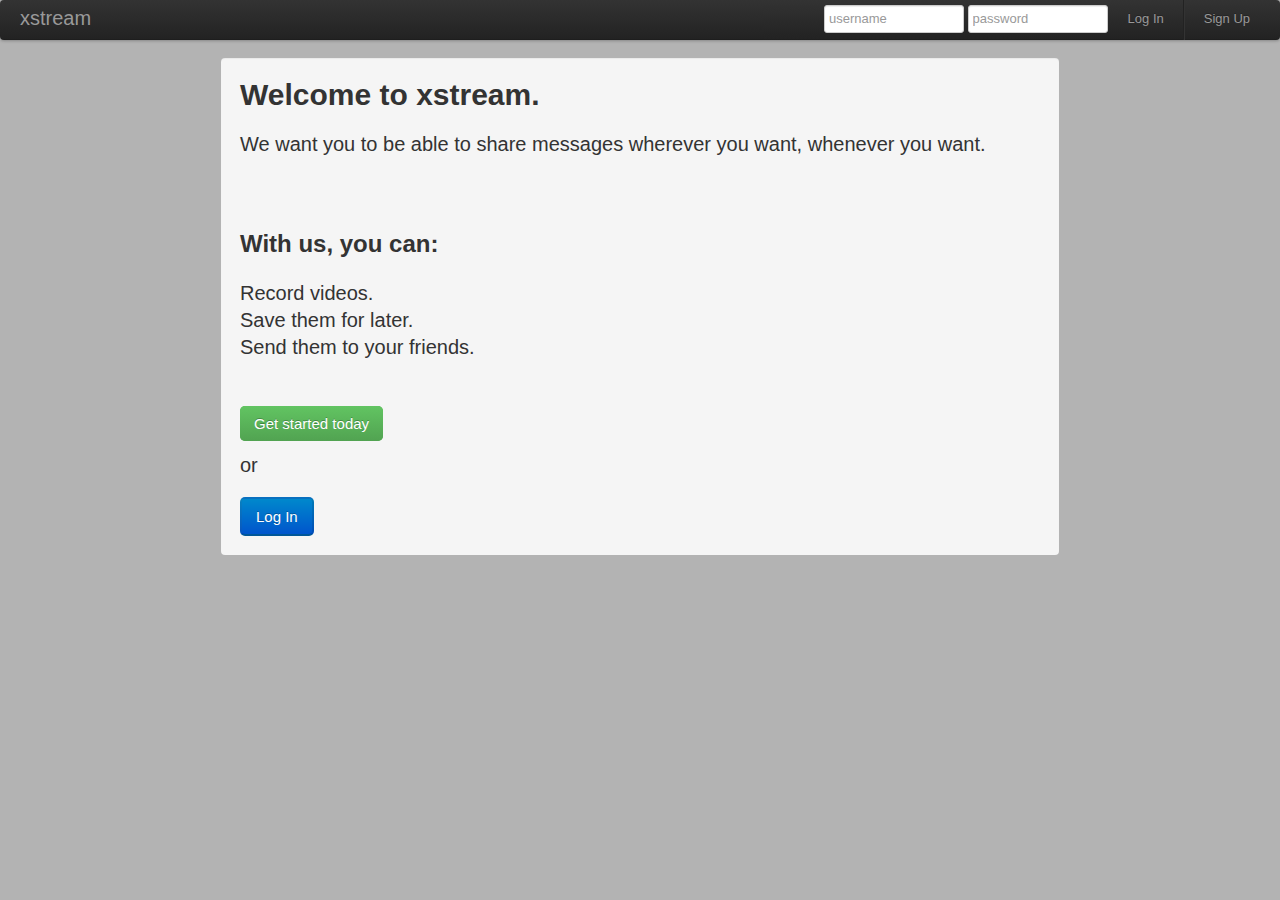
<file: index.html>
<!DOCTYPE html>
<html>
<head>
<title>Hacks</title>
<meta name="viewport" content="width=device-width, initial-scale=1.0">
<meta name="description" content="">
<meta name="author" content="">

<?
	require_once('global_lib.php');
?>

<link rel="stylesheet" type="text/css" href="./bootstrap/css/bootstrap.css">
<link rel="stylesheet" type="text/css" href="./css/style.css">

<script src="jquery.min.js" type="text/javascript"></script>
<script type="text/javascript" src="./bootstrap/js/bootstrap.js"></script>
<script src="./jQuery-webcam/jquery.webcam.js" type="text/javascript"></script>
<script type="text/javascript">
	$('#SignUp_Modal').modal('hide');
</script>

<script type="text/javascript">
	function post_to_url(path, params, method) {
    method = method || "post"; // Set method to post by default, if not specified.

    // The rest of this code assumes you are not using a library.
    // It can be made less wordy if you use one.
    var form = document.createElement("form");
    form.setAttribute("method", method);
    form.setAttribute("action", path);

    for(var key in params) {
        if(params.hasOwnProperty(key)) {
            var hiddenField = document.createElement("input");
            hiddenField.setAttribute("type", "hidden");
            hiddenField.setAttribute("name", key);
            hiddenField.setAttribute("value", params[key]);

            form.appendChild(hiddenField);
         }
    }

    document.body.appendChild(form);
    form.submit();
	}


	function signup() {
		var params = new Object;
		params['username'] = $('#username').val();
		params['pass'] = $('#pass').val();
		params['rpass'] = $('#rpass').val();
		params['name'] = $('#name').val();
		params['email'] = $('#email').val();

		post_to_url("signup.php", params, "post");

		return true;
	}

	function login() {
		document.getElementById('login_form').submit();
	}

	function key_login(e) {
		var unicode=e.keyCode? e.keyCode : e.charCode;
		if(unicode == 13) {
			login();
		}
		else {
			return false;
		}
	}

	function key_signup(e) {
		var unicode=e.keyCode? e.keyCode : e.charCode;
		if(unicode == 13) {
			signup();
		}
		else {
			return false;
		}
	}
</script>
<script src="http://staging.tokbox.com/v0.91/js/TB.min.js"></script>
 
<script type="text/javascript">
  var apiKey = '17004581';
  var sessionId = '14685d1ac5907f4a2814fed28294d3f797f34955';
  var token = 'devtoken';           

  TB.setLogLevel(TB.DEBUG); // Set this for helpful debugging messages in console

  var session = TB.initSession(sessionId);      
  session.addEventListener('sessionConnected', sessionConnectedHandler);
  session.addEventListener('streamCreated', streamCreatedHandler);
  session.connect(apiKey, token);

  var publisher;
 
  function sessionConnectedHandler(event) {
      publisher = TB.initPublisher(apiKey, 'camera');
      session.publish(publisher);
       
      // Subscribe to streams that were in the session when we connected
      subscribeToStreams(event.streams);
    }
     
    function streamCreatedHandler(event) {
      // Subscribe to any new streams that are created
      subscribeToStreams(event.streams);
    }
     
    function subscribeToStreams(streams) {
      for (var i = 0; i < streams.length; i++) {
        // Make sure we don't subscribe to ourself
        if (streams[i].connection.connectionId == session.connection.connectionId) {
          return;
        }
 
        // Create the div to put the subscriber element in to
        var div = document.createElement('div');
        div.setAttribute('id', 'stream' + streams[i].streamId);
        document.body.appendChild(div);
                           
        // Subscribe to the stream
        var subscribeProps = {height:240, width:320};
        session.subscribe(streams[i], div.id);
      }
    }  
</script>
<script type="text/javascript">
		function login_cursor(elemId) {
			//confirm(elemId);
			document.getElementById(elemId).focus();
		}
	</script>
</head>

<body>
<div class="navbar">
	<div class="navbar-inner">
		<div class="container">
			<a class="brand" href="#">
				xstream
			</a>

			<ul class="nav pull-right">
				<li class=""><a data-toggle="modal" href="#Login_Modal" onClick="return login();">Log In</a></li>					
				<li class="divider-vertical"></li>
				<li class=""><a data-toggle="modal" href="#SignUp_Modal">Sign Up</a></li>						
			</ul>

			<form id="login_form" class="navbar-form pull-right" action="login.php" method="post">
			  <input type="text" name="username" class="span2" placeholder="username" id="login_username">
			  <input type="password" name="pass" class="span2" placeholder="password" onkeyup="return key_login(event);">
			</form>
		</div>
	</div>
</div>



<div class="well" style="width:800px; margin-left: auto; margin-right: auto;border: 0px solid;">
	<h1 align="">Welcome to xstream.</h1><br />
	<div class="lead">We want you to be able to share messages wherever you want, whenever you want.</div>
	
	<div class="bullets">
		<h2>With us, you can:</h2><br />
			<div class="lead">
				Record videos.<br />
				Save them for later.<br />
				Send them to your friends.<br />
			</div>	
	</div>
	
	<br /><br />
	<div class="get-started">
		<a class="btn-large btn-success" data-toggle="modal" href="#SignUp_Modal">Get started today</a><br /><br />
		<div class="lead">or</div>
		<button class="btn-large btn-primary" onclick="login_cursor('login_username');">Log In</button>
	</div>
</div>


<div class="modal hide fade" id="SignUp_Modal">
  <div class="modal-header">
    <button type="button" class="close" data-dismiss="modal">x</button>
    <h3>Sign Up</h3>
  </div>
  <div class="modal-body">
  	<label>User Name: </label>
    <input type="text" id="username" class="input-xlarge"></input>

    <label>Password: </label>
    <input type="password" id="pass" class="input-xlarge"></input>

    <label>Repeat Password: </label>
    <input type="password" id="rpass" class="input-xlarge"></input>

    <label>Name: </label>
    <input type="text" id="name" class="input-xlarge"></input>

    <label>Email: </label>
    <input type="text" id="email" class="input-xlarge" onkeyup="return key_signup(event);"></input>
  </div>
  <div class="modal-footer">
    <a href="#" class="btn" data-dismiss="modal">Close</a>
    <a href="#" class="btn btn-primary" onClick="return signup(event);">Submit</a>
  </div>
</div>

</body>

</html>
</file>
<file: css/style.css>
div#camera_panel {
	background-color: #222222;
	padding: 10px 0px 10px 0px;

	-webkit-border-radius: 3px 3px 0px 0px;
	-moz-border-radius: 3px 3px 0px 0px;
	border-radius: 3px 3px 0px 0px;
	width: 100%;
}

.box{

	width: 200px;
	height: 150px;
	border: 1px solid black;
}

a#upload_btn {

}

div#SignUp_Modal {
	width: 400px;
}

div#myTab {
	width: 600px;

	border: 0px solid;

	margin: auto auto auto auto;
}

div#camera_panel {
	background-color: #222222;
	padding: 10px 0px 10px 0px;

	-webkit-border-radius: 3px 3px 0px 0px;
	-moz-border-radius: 3px 3px 0px 0px;
	border-radius: 3px 3px 0px 0px;
}

div#camera {
	width: 600px;
	height: 450px;

	position: fixed;
	top: 50%;
	left: 50%;
    margin-top: -50px;
    margin-left: -100px;
}

.get-started {

}

h1,h2 {
	font-family:georgia, sans-serif, Geneva;
}

.lead {

}

.bullets {
	padding:50px 0px 0px 0px;

}

body {
	background-color:#B3B3B3;
}

div#rightPanel {
	height: 500px;
}
</file>
